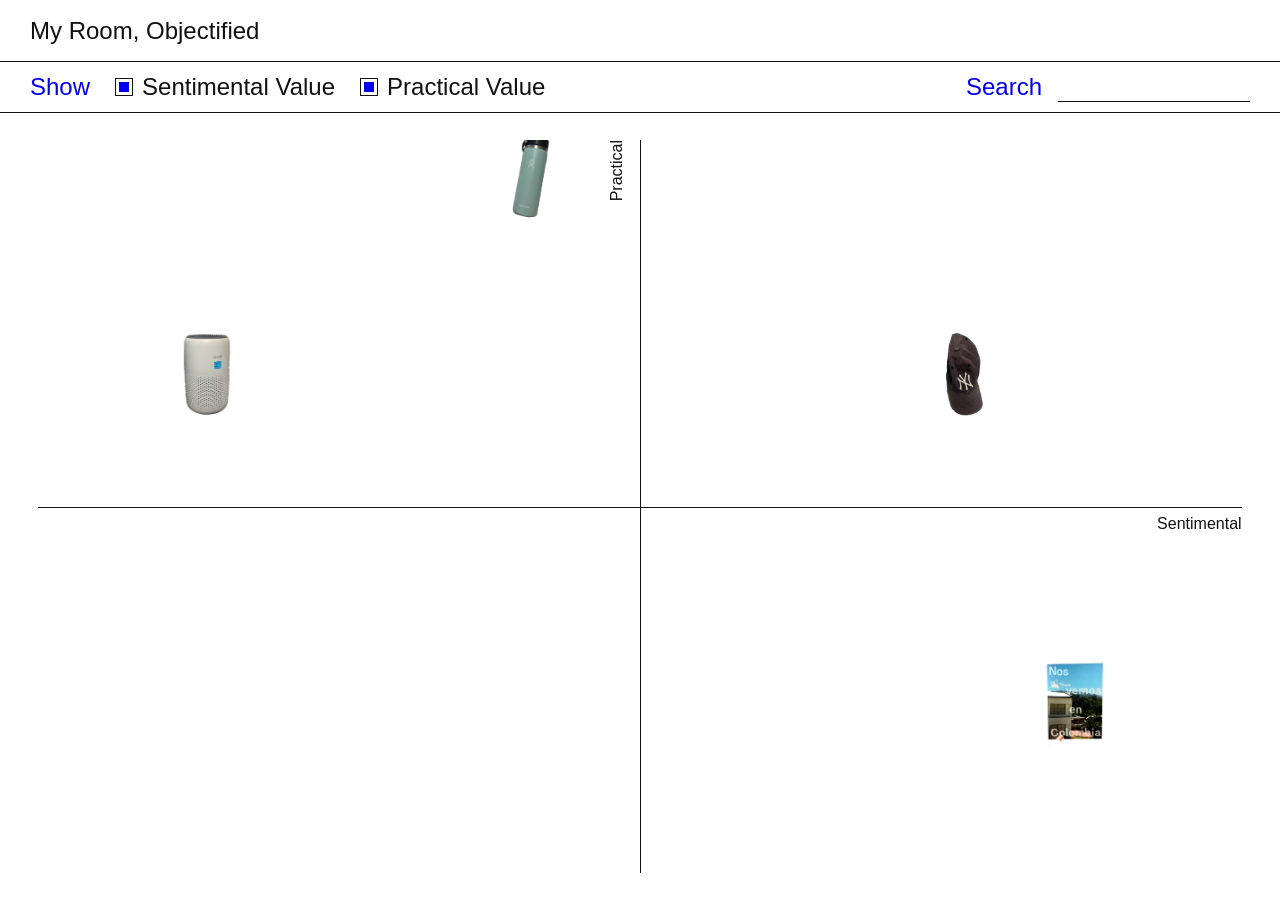
<file: map.html>
<!doctype html>
<html lang="en">
  <head>
    <meta charset="utf-8" />
    <meta name="viewport" content="width=device-width, initial-scale=1" />
    <meta name="description" content="A map of room objects by sentimental and practical value." />
    <meta name="theme-color" content="#f4f4f2" />
    <title>Object Map — My Room, Objectified</title>
    <link rel="stylesheet" href="map.css" />
    <script src="app.js" defer></script>
  </head>
  <body>
    <main class="app-shell">
      <header class="titlebar"><span>My Room, Objectified</span></header>
      <section class="toolbar" aria-label="Map controls">
        <div class="axis-controls"><span class="control-label">Show</span>
          <label class="toggle"><input id="sentimental-toggle" type="checkbox" checked /><span>Sentimental Value</span></label>
          <label class="toggle"><input id="practical-toggle" type="checkbox" checked /><span>Practical Value</span></label>
        </div>
        <div class="search-wrap"><label for="search">Search</label><input id="search" type="search" autocomplete="off" /></div>
      </section>
      <section class="map-wrap" aria-label="Object value map">
        <div id="map" class="map" data-x="true" data-y="true">
          <div class="axis-y" aria-hidden="true"></div><div class="axis-x" aria-hidden="true"></div>
          <span class="axis-label label-practical">Practical</span><span class="axis-label label-sentimental">Sentimental</span>
          <div id="objects" class="objects" aria-live="polite"></div>
        </div>
      </section>
    </main>

    <dialog id="object-dialog" class="object-dialog"><div id="object-details"></div></dialog>
  </body>
</html>
</file>
<file: map.css>
:root { font-family: 'Arial Narrow', sans-serif; color: #111; background: #fff; font-synthesis: none; text-rendering: optimizeLegibility; -webkit-font-smoothing: antialiased; }
* { box-sizing: border-box; }
html, body { width: 100%; min-width: 320px; height: 100%; min-height: 100%; margin: 0; }
body { min-height: 100dvh; }
button, input { font: inherit; }
button { cursor: pointer; }
.app-shell { width: 100%; height: 100dvh; min-height: 360px; display: flex; flex-direction: column; background: #fff; }
.titlebar { min-height: 62px; padding: 0 30px; display: flex; align-items: center; border-bottom: 1px solid #111; font-size: 24px; }
.toolbar { min-height: 51px; display: flex; align-items: center; justify-content: space-between; gap: 20px; padding: 0 30px; border-bottom: 1px solid #111; }
.axis-controls, .toggle, .search-wrap { display: flex; align-items: center; }
.axis-controls { gap: 25px; }.control-label, .search-wrap label { color: #00e; font-size: 24px; }
.toggle { gap: 9px; font-size: 24px; cursor: pointer; }
.toggle input { appearance: none; width: 18px; height: 18px; margin: 0; border: 1px solid #111; border-radius: 0; background: white; cursor: pointer; }
.toggle input:checked { background: #00e; box-shadow: inset 0 0 0 3px white; }
.toggle input:focus-visible, button:focus-visible, input:focus-visible { outline: 2px solid #00e; outline-offset: 3px; }
.search-wrap { gap: 16px; color: #00e; }.search-wrap input { width: clamp(120px, 15vw, 250px); padding: 5px 2px; border: 0; border-bottom: 1px solid #111; outline-offset: 1px; }
.map-wrap { flex: 1; min-height: 0; padding: 3vh 3vw; }
.map { position: relative; width: 100%; height: 100%; min-height: 0; overflow: hidden; --center-x: 50%; --center-y: 50%; }
.axis-x, .axis-y { position: absolute; z-index: 1; display: none; background: #111; }
.map[data-x="true"] .axis-x { display: block; left: 0; right: 0; top: var(--center-y); height: 1px; }
.map[data-y="true"] .axis-y { display: block; top: 0; bottom: 0; left: var(--center-x); width: 1px; }
.axis-label { position: absolute; z-index: 2; display: none; font-size: 16px; }
.map[data-y="true"] .label-practical { display: block; left: calc(var(--center-x) - 35px); top: 0; writing-mode: vertical-rl; transform: rotate(180deg); background: white; padding: 0 3px; }
.map[data-x="true"] .label-sentimental { display: block; right: 0; top: calc(var(--center-y) + 8px); background: white; padding-left: 5px; }
.objects { position: absolute; inset: 0; z-index: 3; }
.object-marker { position: absolute; width: clamp(48px, 5.3vw, 82px); padding: 0; border: 0; background: transparent; transform: translate(-50%, -50%); text-align: left; transition: left .5s cubic-bezier(.2,.7,.2,1), top .5s cubic-bezier(.2,.7,.2,1), transform .2s ease; }
.object-marker:hover { z-index: 5; }
.object-marker img { display: block; width: 100%; aspect-ratio: 4 / 5; object-fit: contain; }
dialog { font-family: 'Arial Narrow', sans-serif; color: #111; }
dialog::backdrop { background: rgb(255 255 255 / 92%); }
.object-dialog { width: min(58vw, 680px); max-width: 88vw; max-height: 78vh; padding: clamp(24px, 4vw, 42px); overflow: auto; border: 2px solid #111; border-radius: 20px; background: #fff; box-shadow: none; }
.detail-layout { display: grid; width: 100%; height: auto; min-height: 0; grid-template-columns: minmax(0, .9fr) minmax(0, 1.1fr); gap: 6%; align-items: center; }
.detail-layout img { display: block; width: 100%; height: auto; max-width: 100%; max-height: min(44vh, 320px); object-fit: contain; }
.detail-copy h2 { margin: 0 0 20px; font: inherit; font-size: clamp(23px, 3vw, 31px); font-weight: 400; line-height: 1.2; text-decoration: underline; text-underline-offset: 3px; }
.detail-copy p { margin: 0; color: #111; font-size: clamp(20px, 2.7vw, 28px); line-height: 1.25; }
.detail-meta { margin-top: 28px; font-size: clamp(20px, 2.7vw, 28px); line-height: 1.25; }
@media (max-width: 650px) {
  .titlebar { min-height: 54px; padding-inline: 16px; font-size: 15px; }
  .toolbar { align-items: flex-start; flex-direction: column; gap: 12px; padding: 12px 16px; }
  .axis-controls { flex-wrap: wrap; gap: 13px; }.control-label, .search-wrap label, .toggle { font-size: 12px; }.toggle input { width: 16px; height: 16px; }
  .search-wrap { width: 100%; }.search-wrap input { flex: 1; width: auto; }
  .axis-label { font-size: 13px; }.map[data-y="true"] .label-practical { left: calc(var(--center-x) - 27px); }
  .object-marker { width: clamp(42px, 11vw, 62px); }
  .object-dialog { width: 78vw; max-width: 78vw; max-height: 72vh; padding: 18px; border-radius: 16px; }
  .detail-layout { grid-template-columns: 1fr; grid-template-rows: auto auto; gap: 12px; align-content: center; justify-items: center; }
  .detail-layout img { width: auto; height: auto; max-width: 100%; max-height: min(27vh, 200px); justify-self: center; }
  .detail-copy h2 { margin-bottom: 12px; font-size: 24px; }.detail-copy p, .detail-meta { font-size: 19px; }.detail-meta { margin-top: 18px; }
}
@media (prefers-reduced-motion: reduce) { *, *::before, *::after { scroll-behavior: auto !important; transition: none !important; } }
</file>
